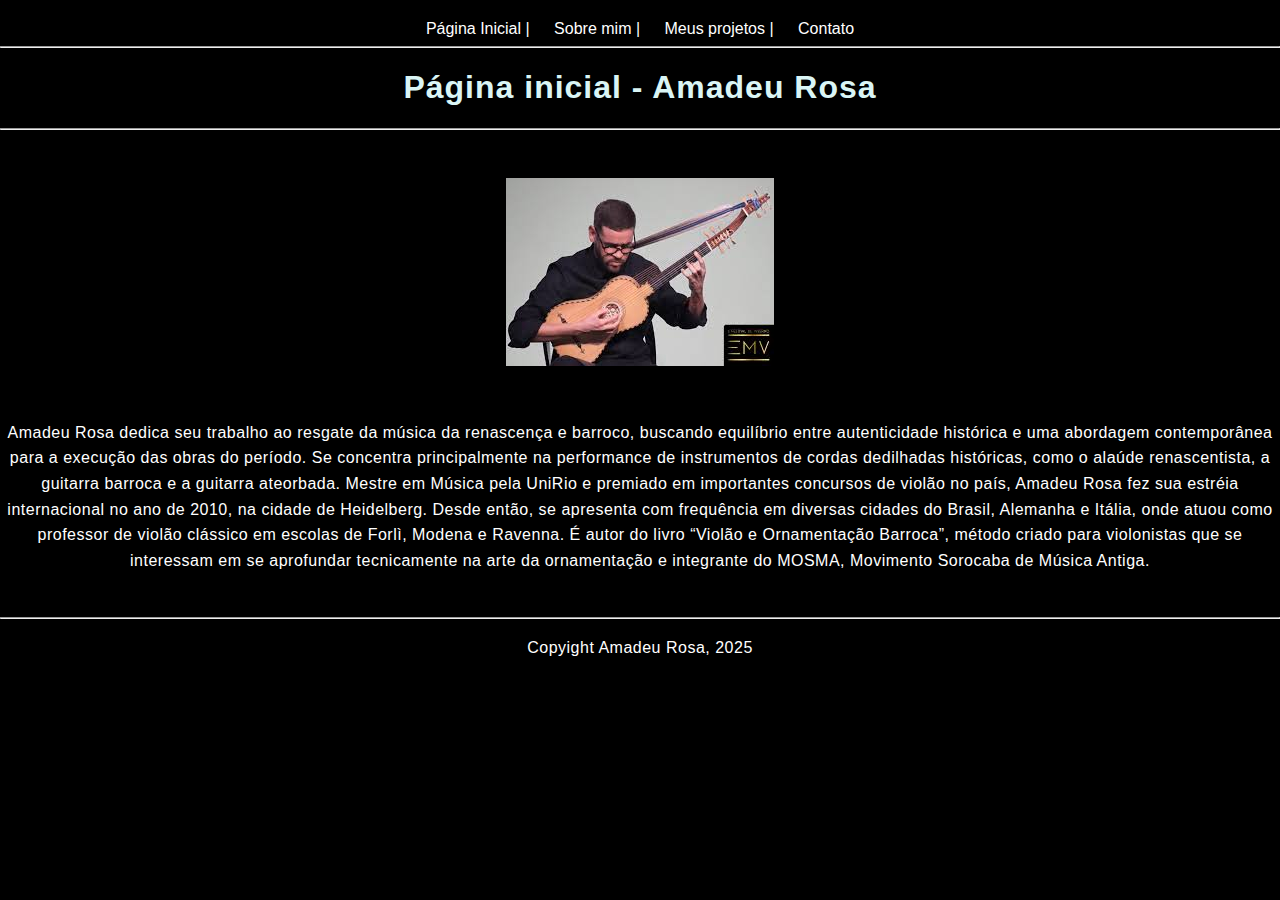
<file: index.html>
<!DOCTYPE html>
<html lang="pt-BR">
<head>
    <meta charset="UTF-8">
    <meta name="viewport" content="width=device-width, initial-scale=1.0">
    <title>Página Inicial</title>
    <link rel="stylesheet" href="formatacao.css">
</head>
<body>

    <header>
    
        <nav align="center">
            <a href="index.html">Página Inicial | </a>
            <a href="about.html">Sobre mim | </a>
            <a href="project.html">Meus projetos | </a>
            <a href="contato.html">Contato</a>
        </nav>

        <hr>
        <h1 align="center">Página inicial - Amadeu Rosa</h1>
        <hr>

    </header>

    <center>
        <img src="[data-uri]" alt="">
        <br>
        <p>Amadeu Rosa dedica seu trabalho ao resgate da música da renascença e barroco, buscando equilíbrio entre autenticidade histórica e uma abordagem contemporânea para a execução das obras do período. Se concentra principalmente na performance de instrumentos de cordas dedilhadas históricas, como o alaúde renascentista, a guitarra barroca e a guitarra ateorbada.

            Mestre em Música pela UniRio e premiado em importantes concursos de violão no país, Amadeu Rosa fez sua estréia internacional no ano de 2010, na cidade de Heidelberg. Desde então, se apresenta com frequência em diversas cidades do Brasil, Alemanha e Itália, onde atuou como professor de violão clássico em escolas de Forlì, Modena e Ravenna. É autor do livro “Violão e Ornamentação Barroca”, método criado para violonistas que se interessam em se aprofundar tecnicamente na arte da ornamentação e integrante do MOSMA, Movimento Sorocaba de Música Antiga.
            </p>
    </center>
</body>
<footer>
    <hr>
    <p>Copyight Amadeu Rosa, 2025</p>
</footer>
</html>
</file>
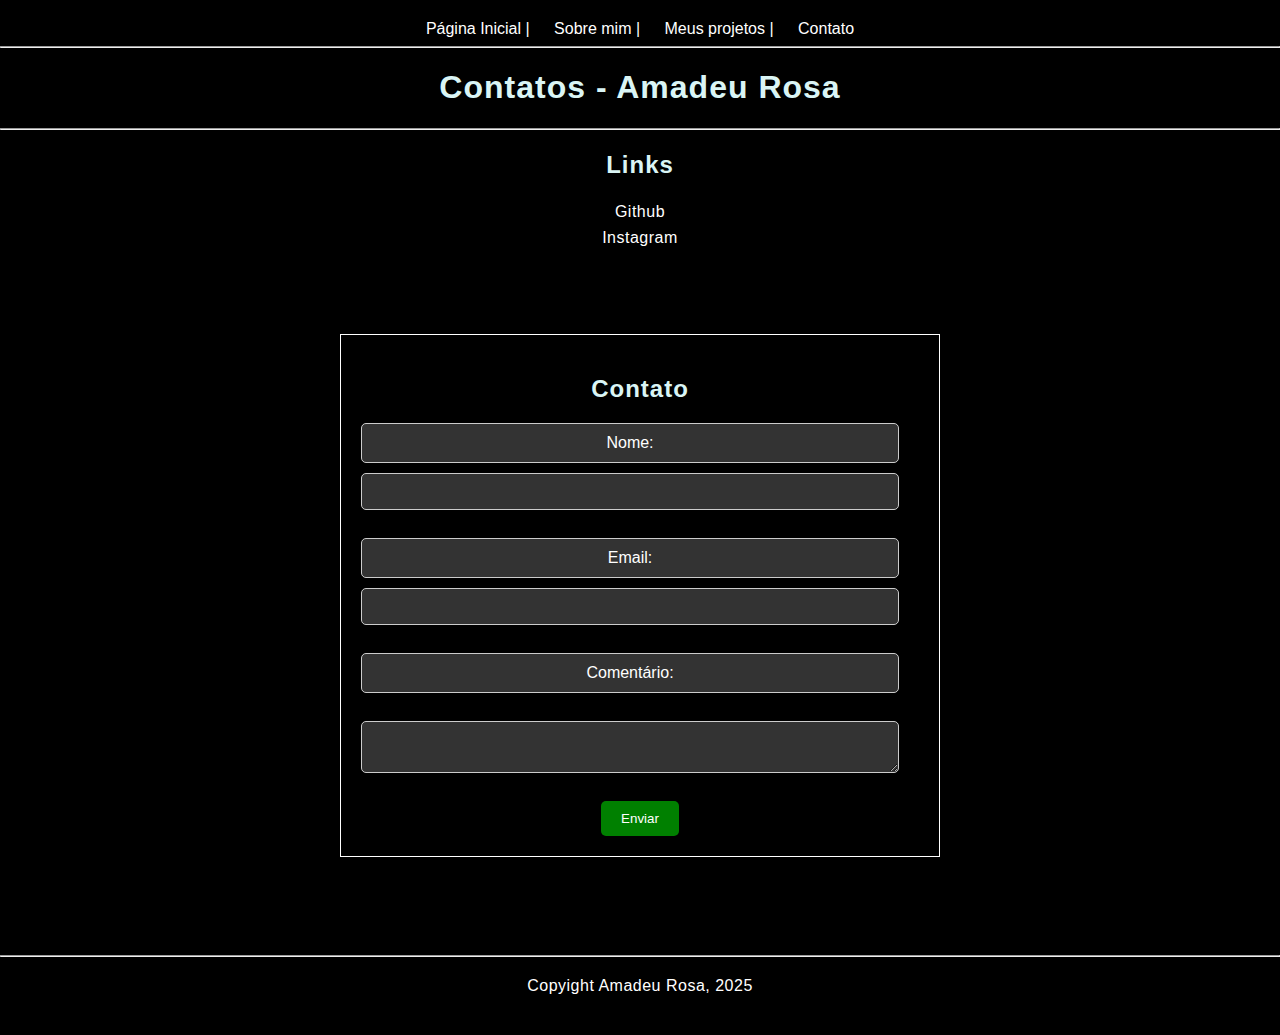
<file: contato.html>
<!DOCTYPE html>
<html lang="en">
<head>
    <meta charset="UTF-8">
    <meta name="viewport" content="width=device-width, initial-scale=1.0">
    <title>Contato</title>
    <link rel="stylesheet" href="formatacao.css">
</head>
<body>
    <header>
    
        <nav align="center">
            <a href="index.html">Página Inicial | </a>
            <a href="about.html">Sobre mim | </a>
            <a href="project.html">Meus projetos | </a>
            <a href="contato.html">Contato</a>
        </nav>

        <hr>
        <h1 align="center">Contatos - Amadeu Rosa</h1>
        <hr>

        <h1></h1>
        <h2>Links</h2>

        <ul>
            <li><a href="http://www.github.com/amadeurosa" target="_blank">Github</a></li>
            <li><a href="http://www.instagram.com/amadeurosa" target="_blank">Instagram</a></li>
        </ul>
        <br>
        <section id="quadradoContato">
            <h2>Contato</h2>
            <form action="/submit" method="post">
                <label for="nome">Nome:</label>
                <input type="text" id="nome" name="nome" required>
                <br>
                <label for="email">Email:</label>
                <input type="email" id="email" name="email" required>
                <br>
                <label for="comentario">Comentário:</label><br>
                <textarea id="comentario" name="comentario" required></textarea>
                <br>
                <button type="submit">Enviar</button>
            </form>
        </section>

    </header>
</body>
<footer>
    <hr>
    <p>Copyight Amadeu Rosa, 2025</p>
</footer>
</html>
</file>
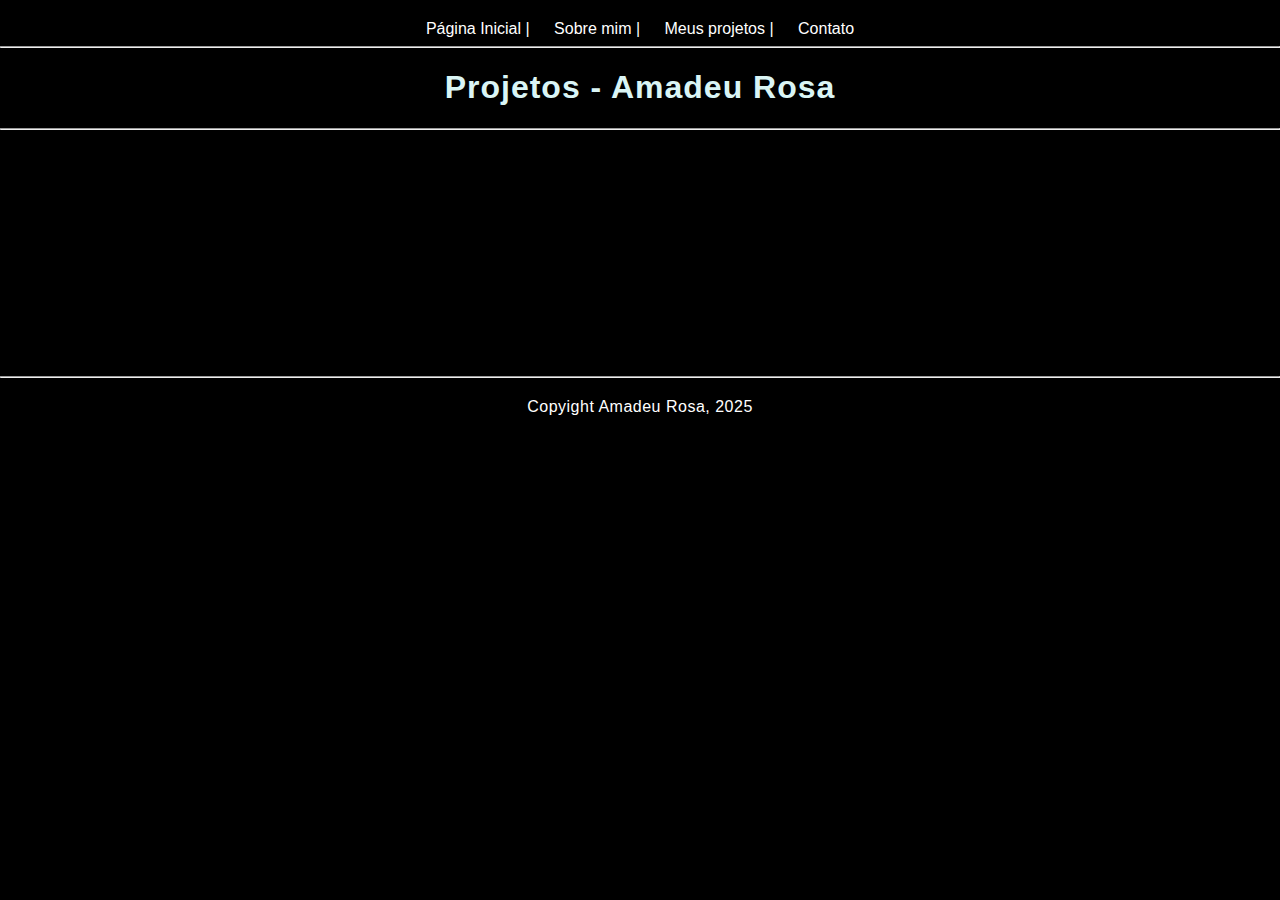
<file: project.html>
<!DOCTYPE html>
<html lang="pt-BR">
<head>
    <meta charset="UTF-8">
    <meta name="viewport" content="width=device-width, initial-scale=1.0">
    <title>Meus Projetos</title>
    <link rel="stylesheet" href="formatacao.css">
</head>
<body>
    <header>
    
        <nav align="center">
            <a href="index.html">Página Inicial | </a>
            <a href="about.html">Sobre mim | </a>
            <a href="project.html">Meus projetos | </a>
            <a href="contato.html">Contato</a>
        </nav>

        <hr>
        <h1 align="center">Projetos - Amadeu Rosa</h1>
        <hr>

        <section id="secaoVideo">
            <iframe width="560" height="315" src="https://www.youtube.com/embed/wc76p5DS38Q?si=WKFCjU9R-jdB8VpA" title="YouTube video player" frameborder="0" allow="accelerometer; autoplay; clipboard-write; encrypted-media; gyroscope; picture-in-picture; web-share" referrerpolicy="strict-origin-when-cross-origin" allowfullscreen></iframe>
        </section>

    </header>

</body>
<footer>
    <hr>
    <p>Copyight Amadeu Rosa, 2025</p>
</footer>
</html>
</file>
<file: formatacao.css>
body {
    background-color: black;
    color: white;
    font-family: sans-serif;
    margin: 0;
    padding: 0;
}

header, footer {
    text-align: center;
    padding: 20px 0;
}

nav a {
    color: white;
    text-decoration: none;
    margin: 0 10px;
}

nav a:hover {
    color: green;
}

a{
    color: white;
    text-decoration: none;
}

a:hover{
    color: green;
}

h1, h2, h3 {
    color: rgb(218, 245, 245);
    letter-spacing: 1px;
}

p, li, blockquote {
    line-height: 1.6;
    letter-spacing: 0.5px;
}

ul {
    list-style-type: none;
    padding: 0;
}

img {
    max-width: 100%;
    height: auto;
    display: block;
    margin: 20px auto;
}

#quadradoContato {
    max-width: 600px;
    margin: 50px auto;
    padding: 20px;
    border: 1px solid white;
    text-align: center;
    box-sizing: border-box;
}

form label, form input, form textarea {
    display: block;
    margin-bottom: 10px;
    width: calc(100% - 20px);
    padding: 10px;
    border: 1px solid #ccc;
    border-radius: 5px;
    background-color: #333;
    color: white;
    box-sizing: border-box;
}



form button {
    background-color: green;
    color: white;
    padding: 10px 20px;
    border: none;
    border-radius: 5px;
    cursor: pointer;
    width: auto;
}

#secaoVideo {
    display: flex;
    justify-content: center;
    align-items: center;
    padding: 20px;
}

iframe {
    max-width: 100%;
    height: auto;
}

blockquote {
    text-align: center;
    font-style: italic;
    border-left: 3px solid green;
    padding-left: 15px;
    margin: 20px auto;
    max-width: 600px;
}
</file>
